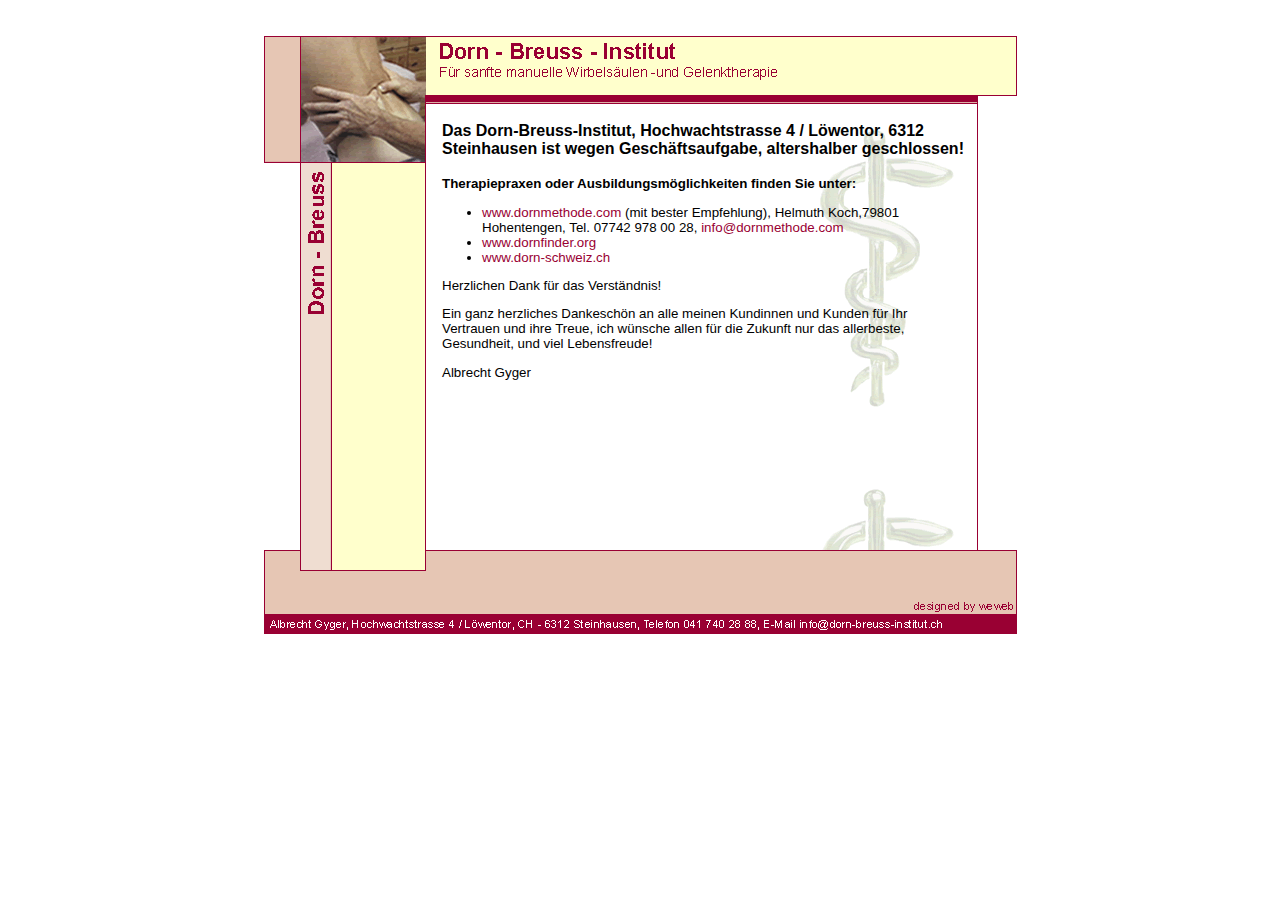
<file: index.html>
<html>

<!-- Mirrored from www.dorn-breuss-institut.ch/dornbreuss.html by HTTrack Website Copier/3.x [XR&CO'2008], Wed, 24 Jul 2013 17:21:41 GMT -->
<head>
  <title>Dorn - Breuss - Insitut</title>
  <meta charset="utf-8">
  <meta http-equiv="Content-Type" content="text/html;">
  <META NAME="author" CONTENT="Albi Gr�ter">
  <META NAME="publisher" CONTENT="Albi Gr�ter">
  <META NAME="copyright" CONTENT="Albi Gr�ter">
  <META NAME="keywords" CONTENT="Dorn, Dornmethode, Dorntherapie, Therapie, R�ckenschmerzen, R�ckenprobleme, Diskushernie, Bandscheibe, Bandscheibenvorfall, Schleudertrauma, Ischias, Hexenschuss, Skoliose, Kopfschmerzen, Migr�ne, Wirbels�ule, Wirbelblockaden, Wirbelbehandlung, Wirbelverschiebung, Gelenkschmerzen, Kreuzschmerzen, Knieschmerzen, Halswirbel, Brustwirbel, Lendenwirbel, H�ftschmerzen, H�ftgelenk, Ausbildung, Seminare, Methode, Therapeut, Breuss, Breussmassage>
<META NAME="description" CONTENT="F�r sanfte manuelle Wirbels�ulen- und Gelenktherapie">
  <META NAME="page-topic" CONTENT="Gesundheit (Health)">
  <META NAME="audience" CONTENT="Alle">
  <META NAME="expires" CONTENT="NEVER">
  <META NAME="page-type" CONTENT="Kommerzielle Organisation">
  <META NAME="robots" CONTENT="INDEX,FOLLOW">
  <!-- Fireworks MX Dreamweaver MX target.  Created Mon Sep 20 14:31:53 GMT+0200 (Westeurop�ische Normalzeit) 2004-->
  <script language="JavaScript">
    <!--
    function MM_preloadImages() { //v3.0
      var d=document; if(d.images){ if(!d.MM_p) d.MM_p=new Array();
        var i,j=d.MM_p.length,a=MM_preloadImages.arguments; for(i=0; i<a.length; i++)
          if (a[i].indexOf("#")!=0){ d.MM_p[j]=new Image; d.MM_p[j++].src=a[i];}}
    }

    function MM_swapImgRestore() { //v3.0
      var i,x,a=document.MM_sr; for(i=0;a&&i<a.length&&(x=a[i])&&x.oSrc;i++) x.src=x.oSrc;
    }

    function MM_findObj(n, d) { //v4.01
      var p,i,x;  if(!d) d=document; if((p=n.indexOf("?"))>0&&parent.frames.length) {
        d=parent.frames[n.substring(p+1)].document; n=n.substring(0,p);}
      if(!(x=d[n])&&d.all) x=d.all[n]; for (i=0;!x&&i<d.forms.length;i++) x=d.forms[i][n];
      for(i=0;!x&&d.layers&&i<d.layers.length;i++) x=MM_findObj(n,d.layers[i].document);
      if(!x && d.getElementById) x=d.getElementById(n); return x;
    }

    function MM_swapImage() { //v3.0
      var i,j=0,x,a=MM_swapImage.arguments; document.MM_sr=new Array; for(i=0;i<(a.length-2);i+=3)
        if ((x=MM_findObj(a[i]))!=null){document.MM_sr[j++]=x; if(!x.oSrc) x.oSrc=x.src; x.src=a[i+2];}
    }
    //-->
  </script>
  <link href="dornbreuss.css" rel="stylesheet" type="text/css">
</head>
<body bgcolor="#ffffff" onLoad="MM_preloadImages('slices/layout_r5_c6_f2.gif','slices/layout_r6_c6_f2.gif','slices/layout_r7_c6_f2.gif','slices/layout_r8_c6_f2.gif','slices/layout_r9_c6_f2.gif','slices/layout_r10_c6_f2.gif','slices/slice_methodedorn_f2.gif','slices/slice_methodebreuss_f2.gif')">
<p class="fliesstext">&nbsp;</p>
<table width="100%" border="0" cellspacing="0" cellpadding="0">
  <tr>
    <td align="center" valign="middle"><table border="0" cellpadding="0" cellspacing="0" width="753">
      <!-- fwtable fwsrc="layout3_gelb.png" fwbase="layout.gif" fwstyle="Dreamweaver" fwdocid = "742308039" fwnested="1" -->
      <tr>
        <td><img name="layout_r1_c1" src="slices/layout_r1_c1.gif" width="753" height="66" border="0" alt=""></td>
      </tr>
      <tr>
        <td><table border="0" cellpadding="0" cellspacing="0" width="753">
          <tr>
            <td valign="top" background="slices/bg.gif"><table border="0" cellpadding="0" cellspacing="0" width="162">
              <tr>
                <td><img name="layout_r2_c1" src="slices/layout_r2_c1.gif" width="162" height="61" border="0" alt=""></td>
              </tr>
              <tr>
                <td><table border="0" cellpadding="0" cellspacing="0" width="162">
                  <tr>
                    <td><img name="layout_r5_c1" src="slices/layout_r5_c1.gif" width="36" height="318" border="0" alt=""></td>
                    <td><img name="layout_r5_c2" src="slices/layout_r5_c2.gif" width="1" height="318" border="0" alt=""></td>
                    <td><table border="0" cellpadding="0" cellspacing="0" width="29">
                      <tr>
                        <td><img name="layout_r5_c3" src="slices/slice_dornbreuss.gif" width="29" height="207" border="0" alt=""></td>
                      </tr>
                      <tr>
                        <td><img name="layout_r12_c3" src="slices/layout_r12_c3.gif" width="29" height="111" border="0" alt=""></td>
                      </tr>
                    </table></td>
                    <td><img name="layout_r5_c4" src="slices/layout_r5_c4.gif" width="1" height="318" border="0" alt=""></td>
                    <td><img name="layout_r5_c5" src="slices/layout_r5_c5.gif" width="1" height="318" border="0" alt=""></td>
                    <td><table border="0" cellpadding="0" cellspacing="0" width="93">
                      <tr>
                        <td></td>
                      </tr>
                      <tr>
                        <td></td>
                      </tr>
                      <tr>
                        <td></td>
                      </tr>
                      <tr>
                        <td></td>
                      </tr>
                      <tr>
                        <td></td>
                      </tr>
                      <tr>
                        <td></td>
                      </tr>
                      <tr>
                        <td></td>
                      </tr>
                      <tr>
                        <td><img name="layout_r11_c6" src="slices/layout_r11_c6.gif" width="93" height="174" border="0" alt=""></td>
                      </tr>
                    </table></td>
                    <td><img name="layout_r5_c7" src="slices/layout_r5_c7.gif" width="1" height="318" border="0" alt=""></td>
                  </tr>
                </table></td>
              </tr>
              <tr>
                <td><img name="layout_r13_c1" src="slices/layout_r13_c1.gif" width="162" height="1" border="0" alt=""></td>
              </tr>
            </table></td>
            <td><table border="0" cellpadding="0" cellspacing="0" width="591">
              <tr>
                <td><table border="0" cellpadding="0" cellspacing="0" width="591">

                </table></td>
              </tr>
              <tr>
                <td><img name="layout_r3_c8" src="slices/layout_r3_c8.gif" width="591" height="2" border="0" alt=""></td>
              </tr>
              <tr>
                <td><table border="0" cellpadding="0" cellspacing="0" width="591">
                  <tr>
                    <td><table width="551" height="23%" border="0" cellpadding="0" cellspacing="0" background="slices/bg_gross.gif">
                      <tr>
                        <td valign="top" background="slices/bg_gross.gif"><table width="100%" border="0" cellspacing="0" cellpadding="0">
                          <tr>
                            <td width="3%"><img src="images/shim.gif" width="15" height="5"></td>
                            <td colspan="2">&nbsp;</td>
                          </tr>
                          <tr>
                            <td>&nbsp;</td>
                            <td colspan="2" class="titel">Das Dorn-Breuss-Institut, Hochwachtstrasse 4 / Löwentor,
                              6312 Steinhausen ist wegen Geschäftsaufgabe, altershalber geschlossen!</td>
                          </tr>
                          <tr>
                            <td>&nbsp;</td>
                            <td>&nbsp;</td>
                            <td>&nbsp;</td>
                          </tr>
                          <tr>
                            <td>&nbsp;</td>
                            <td width="94%" class="fliesstext">
                              <p>
                                <b>Therapiepraxen oder Ausbildungsmöglichkeiten finden Sie unter:</b>
                              </p>
                              <ul>
                                <li><a href="http://www.dornmethode.com">www.dornmethode.com</a> (mit bester Empfehlung), Helmuth Koch,79801 Hohentengen, Tel. 07742 978 00 28, <a href="mailto:info@dornmethode.com">info@dornmethode.com</a></li>
                                <li><a href="http://www.dornfinder.org">www.dornfinder.org</a></li>
                                <li><a href="http://www.dorn-schweiz.ch ">www.dorn-schweiz.ch</a></li>
                              </ul>
                              <p>Herzlichen Dank für das Verständnis!</p>
                              <p>Ein ganz herzliches Dankeschön an alle meinen Kundinnen und Kunden für Ihr Vertrauen und ihre Treue, ich wünsche allen für die Zukunft nur das allerbeste, Gesundheit, und viel Lebensfreude!</p>
                              <p>Albrecht Gyger</p>
                            </td>
                            <td width="3%"><img src="images/shim.gif" width="15" height="5"></td>
                          </tr>
                        </table>
                          <p>&nbsp;</p>
                          <p>&nbsp;</p>
                          <p>&nbsp;</p>
                          <p>&nbsp;</p>
                          <p>&nbsp;</p>
                        </td>
                      </tr>
                    </table></td>
                    <td bgcolor="#990033"><img name="layout_r4_c12" src="slices/layout_r4_c12.gif" width="1" height="360" border="0" alt=""></td>
                    <td><img name="layout_r4_c13" src="slices/layout_r4_c13.gif" width="39" height="360" border="0" alt=""></td>
                  </tr>
                </table></td>
              </tr>
            </table></td>
          </tr>
        </table></td>
      </tr>
      <tr>
        <td><img name="layout_r14_c1" src="slices/layout_r14_c1.gif" width="753" height="84" border="0" usemap="#m_layout_r14_c1" alt=""></td>
      </tr>
      <map name="m_layout_r14_c1">
        <area shape="poly" coords="534,67,681,67,681,82,534,82,534,67" href="mailto:info@dorn-breuss-institut.ch" target="_blank" alt="" >
        <area shape="rect" coords="646,48,753,63" href="http://www.weweb.ch/" target="_blank" title="weweb design" alt="weweb design" >
      </map>
    </table></td>
  </tr>
</table>
</body>

<!-- Mirrored from www.dorn-breuss-institut.ch/dornbreuss.html by HTTrack Website Copier/3.x [XR&CO'2008], Wed, 24 Jul 2013 17:21:41 GMT -->
</html>
</file>
<file: dornbreuss.css>
a:visited{text-decoration: none;color: #990033}
a:hover {text-decoration: none;color: #990033}
a:active {text-decoration: none;color: #990033}
a:link  {text-decoration: none;color: #990033}
.fliesstext {  font-family: Arial, Helvetica, sans-serif; font-size: 10pt; font-style: normal; line-height: normal; font-weight: normal; color: #000000}
.fliesstextfett {  font-family: Arial, Helvetica, sans-serif; font-size: 10pt; font-style: normal; line-height: normal; font-weight: bold; color: #000000}
.titel {  font-family: Arial, Helvetica, sans-serif; font-size: 12pt; font-style: normal; line-height: normal; font-weight: bold; color: #000000}
.countertext { font-family: Arial, Helvetica, sans-serif; font-size: 11pt; font-style: normal; line-height: normal; font-weight: normal; color: #FFFFFF}
.fliesstextklein { font-family: Arial, Helvetica, sans-serif; font-size: 11px; font-style: normal; line-height: normal; font-weight: normal; color: #000000}
.titelgross { font-family: Arial, Helvetica, sans-serif; font-size: 16pt; font-style: normal; line-height: normal; font-weight: bold; color: #000000}
.mini {
font-family: Arial, Helvetica, sans-serif; font-size: 8pt; font-style: normal; line-height: normal; font-weight: normal; color: #000000
}
.ftfettrot {
font-family: Arial, Helvetica, sans-serif; font-size: 10pt; font-style: normal; line-height: normal; font-weight: bold; color: #990033
}
</file>
